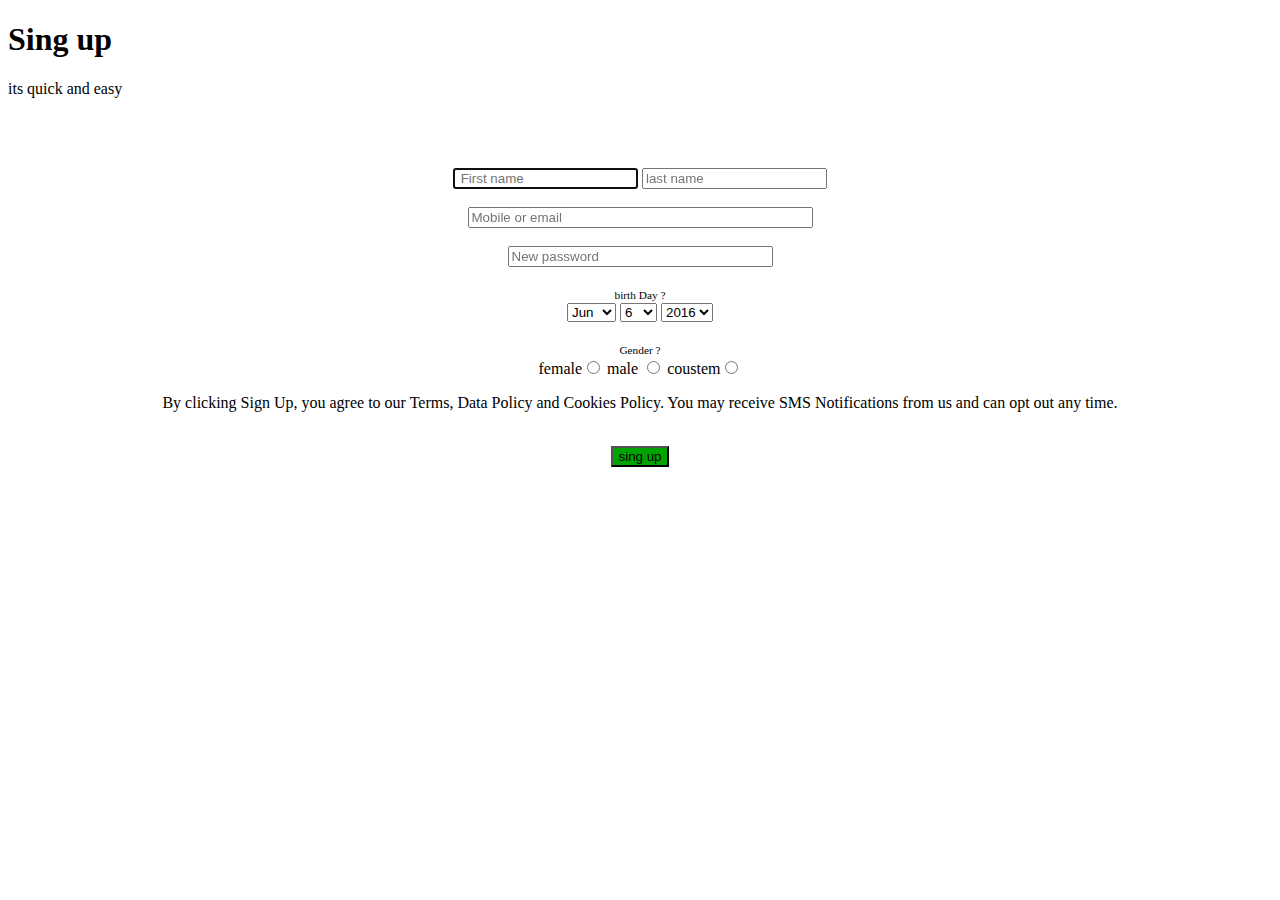
<file: rejest.html>
<!DOCTYPE html>
<html lang="en">
<head>
    <meta charset="UTF-8">
    <meta http-equiv="X-UA-Compatible" content="IE=edge">
    <meta name="viewport" content="width=device-width, initial-scale=1.0">
    <title>sing up</title>
</head>
<body>
        <h1>Sing up</h1>
        <p>its quick and easy</p>
        <br>
        <br>
        <br>
        <form method="GET" action="index.html" style="text-align: center;">
        <input type="text" value="" placeholder=" First name" autofocus size="20">
        <input type="text" value="" placeholder="last name" size="20">
        <br>
        <br>
        <input type="text" value="" placeholder="Mobile or email" size="40">
        <br>
        <br>
        <input type="password" name="password" value="" placeholder="New password" size="30" maxlength="30" minlength="5">
        <br>
        <br>
      <span style="font-size: 3mm;">birth Day ?</span>
        <br>
        <select name="month" id="Month" >
        <option value="1" > Jan</option> 
        <option value="2" > Fep</option> 
        <option value="3" > Mar</option> 
        <option value="4" >April</option> 
        <option value="5" > May</option> 
        <option value="6" selected > Jun</option> 
        <option value="7" > Jul</option> 
        <option value="8" > Aug</option> 
        <option value="9" > Sep</option> 
        <option value="10" > Oct</option> 
        <option value="11" > Nov</option> 
        <option value="12" > Dec</option>    
        </select>
        <select name="Day" id="day" >
            <option value="1" > 1</option> 
            <option value="2" > 2</option> 
            <option value="3" > 3</option> 
            <option value="4" >4</option> 
            <option value="5" > 5</option> 
            <option value="6" selected > 6</option> 
            <option value="7" > 7</option> 
            <option value="8" > 8</option> 
            <option value="9" > 9</option> 
            <option value="10" > 10</option> 
            <option value="11" > 11</option> 
            <option value="12" > 12</option> 
            <option value="13" > 13</option>
            <option value="14" > 14</option>
            <option value="15" > 15</option>
            <option value="16" > 16</option>
            <option value="17" > 17</option>
            <option value="18" > 18</option>
            <option value="19" > 19</option>
            <option value="20" > 20</option>
            <option value="21" > 21</option>
            <option value="22" > 22</option>
            <option value="23" > 23</option>
            <option value="24" > 24</option>
            <option value="25" > 25</option>
            <option value="27" > 27</option>
            <option value="28" > 28</option>
            <option value="29" > 29</option>
            <option value="30" > 30</option>
            <option value="31" > 31</option>       
            </select>
        <select name="Eyars" id="Eyars" >
                <option value="2021" > 2021</option> 
                <option value="2020" > 2020</option> 
                <option value="2019" > 2019</option> 
                <option value="2018" >2018</option> 
                <option value="2017" > 2017</option> 
                <option value="2016" selected > 2016</option> 
                <option value="2015" > 2015</option> 
                <option value="2014" > 2014</option> 
                <option value="2013" > 2013</option> 
                <option value="2012" > 2012</option> 
                <option value="2011" > 2011</option> 
                <option value="2010" > 2010</option> 
                <option value="2009" > 2009</option>
                <option value="2008" > 2008</option>
                <option value="2007" > 2007</option>
                <option value="2006" > 2006</option>
                <option value="2005" > 2005</option>
                <option value="2004" > 2004</option>
                <option value="2003" > 2003</option>
                <option value="2002" > 2002</option>
                <option value="2001" > 2001</option>
                <option value="2000" > 2000</option>    
            </select>
            <br>
            <br>
            <form method="POST" action="task.html" style="text-align: center;">
            <span  style="font-size: 3mm;">Gender ?</span>
            <br>
                female<input class="_5k_2 _5dba" type="radio" name="Radio" value="female">
                male <input type="radio" name="Radio" value="male">
                coustem<input type="radio" name="Radio" value="coustem">
                <br>
                <p> By clicking Sign Up, you agree to our Terms, Data Policy and Cookies Policy. You may receive SMS Notifications from us and can opt out any time.</p>
                <br><input type="submit" name="submet" formaction="task.html" value="sing up"  formnovalidate="formnovalidate" style="background-color: #00a400;;">
                <br>
                

   
        </form>







    </form>
</body>
</html>
</file>
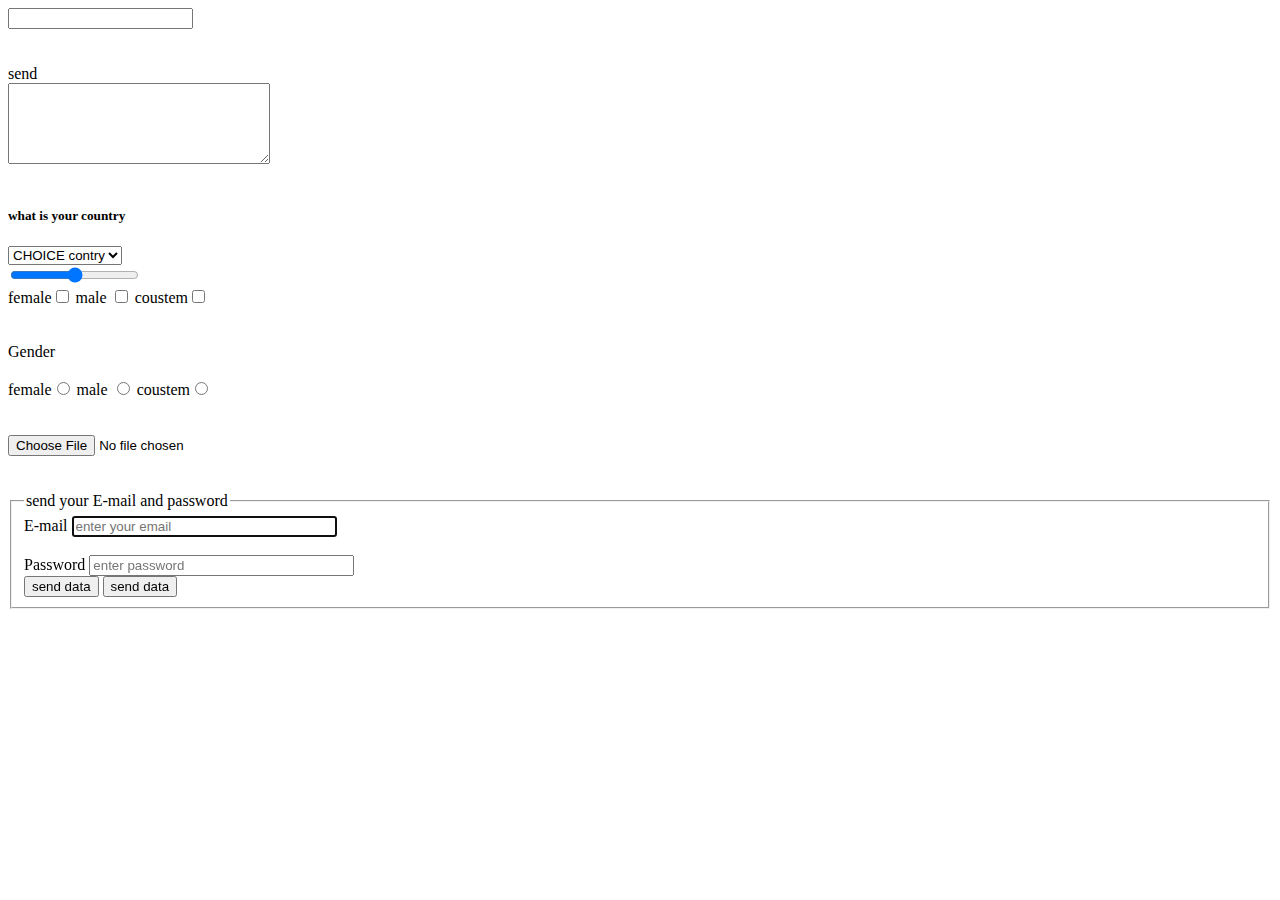
<file: singin.html>
<!DOCTYPE html>
<html lang="en">
<head>
    <meta charset="UTF-8">
    <meta http-equiv="X-UA-Compatible" content="IE=edge">
    <meta name="viewport" content="width=device-width, initial-scale=1.0">
    <title>sing in</title>
</head>
<body>
    <div>
        <form method="POST" action="index.html">
            <input list="name">
                <datalist id="name">
                    <option value="Ahmed" >
                        <option value="basel">
                            <option value="samer">
                            </datalist>
                        </form>
                        <br>
                        <br>
                        
                        <!--textarea-->
                        <label> send</label>
                        <br>
                        <textarea cols="30" rows="5" maxlength="100" minlength="15" name="text massege"value=""> 
                     </textarea>
            <br>
            <br>
            <!--selct-->
                <form method="POST">
                <H5>what is your country </H5>
                <select name="COUNTRY">
                <option value="CHOICE contry"select> CHOICE contry </option>
                <option value="saudi arabia"> Saudi arabia</option>
                <option value="SUDAN"> SUDAN</option>
                <option value="EGYBT"> EGYBT</option>
                <option value="SYRIA"> SYRIA</option>


            </select>
            <br>
            <!--range-->
            <input type="range" step="2">
            <br>
            female<input type="checkbox" name="checkbox" value="female">
            male <input type="checkbox" name="checkbox" value="male">
            coustem<input type="checkbox" name="checkbox" value="coustem">

           <!--form--> 
        </form>
            <br>
            <br>
                 <form method="POST">
            <label> Gender</label>
            <br>
            <br>
            female<input type="radio" name="Radio" value="female">
            male <input type="radio" name="Radio" value="male">
            coustem<input type="radio" name="Radio" value="coustem">

            
        </form>
            <br>
            <br>

        <form>
            <input type="file" name="file" value="" placeholder="CHOICE file">

        </form>
            <br>
            <br>
    
        <form method="POST" action="index.html" autocomplete="on" > 
            <fieldset>
                <legend>send your E-mail and password</legend>
            <label>E-mail</label>
            <input type="text" name="text" value="" placeholder="enter your email" size="30" autofocus pattern="[A-Z]{3}">
            <br>
            <br>
            <label>Password</label>
            <input type="password" name="password" value="" placeholder="enter password" size="30" maxlength="30" minlength="5">
            <br>
            <input type="submit" value="send data">
            <input type="submit" formaction="proudict 2.html" value="send data" formnovalidate="formnovalidate">
            </fieldset> 
        </form>

    </div>
</body>
</html>
</file>
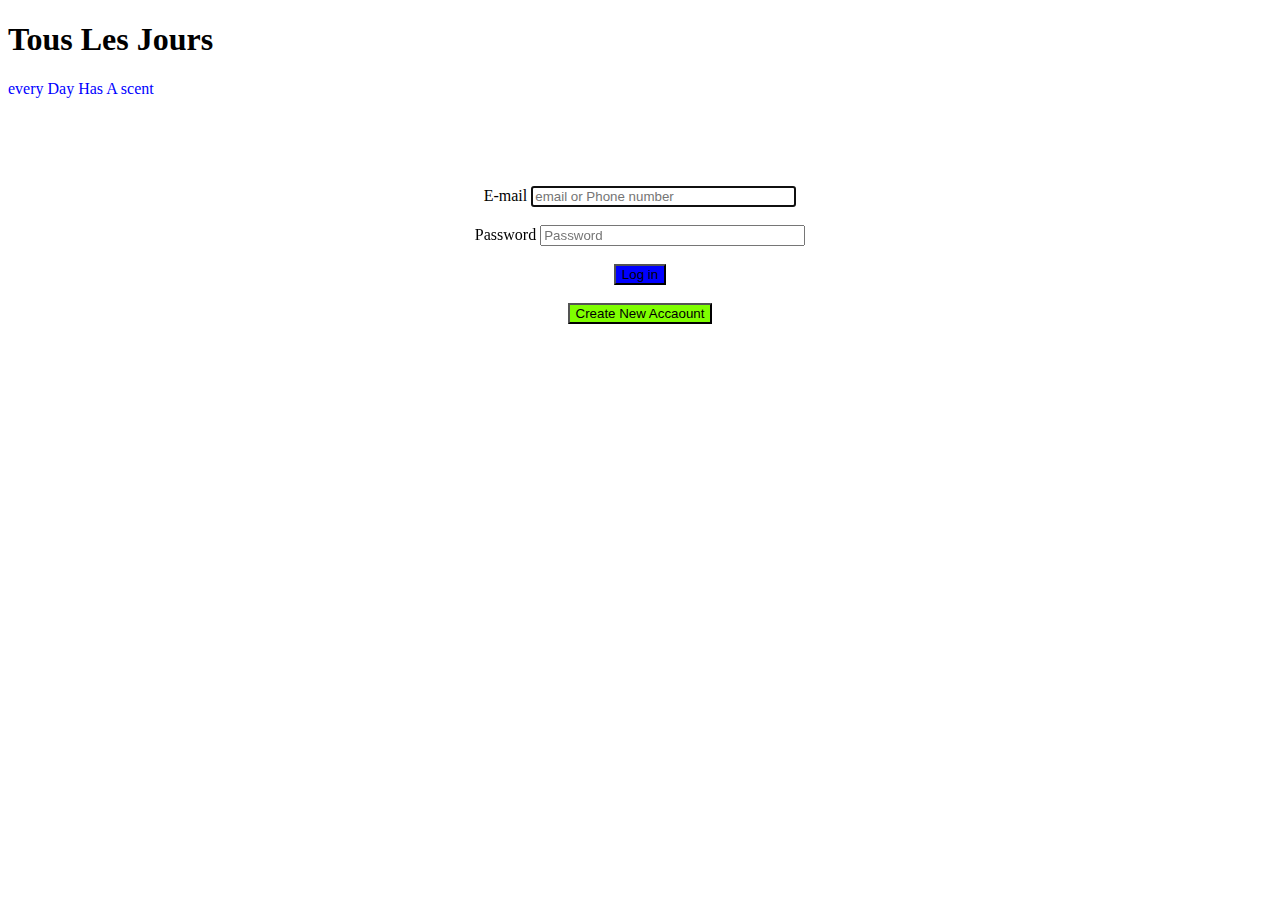
<file: task.html>
<!DOCTYPE html>
<html lang="en">
<head>
    <meta charset="UTF-8">
    <meta http-equiv="X-UA-Compatible" content="IE=edge">
    <meta name="viewport" content="width=device-width, initial-scale=1.0">
    <title>task</title>
</head>
<body>
    <div>
        <h1>Tous Les Jours </h1>
        <p><span style="color: blue;" >every Day Has A scent</span> </p>
    </div>
        <br>
        <br>
        <br>
        <br>
    </div>
        <form method="POST" action="index.html" autocomplete="on" style="text-align: center;">         
        <label>E-mail</label>
        <input type="email" name="email" value=""placeholder="email or Phone number "size="30" autofocus >
        <br>
        <br>
        <label>Password</label>
        <input type="password" name="Password" value=""placeholder="Password " " size="30">
        <br>
        <br>
        <input type="submit" value="Log in" style="background: blue;">
        <br>
        <br>
        <input type="submit" value="Create New Accaount" style="background: chartreuse;" formaction="rejest.html">
    </div>

    </form>

</body>
</html>
</file>
